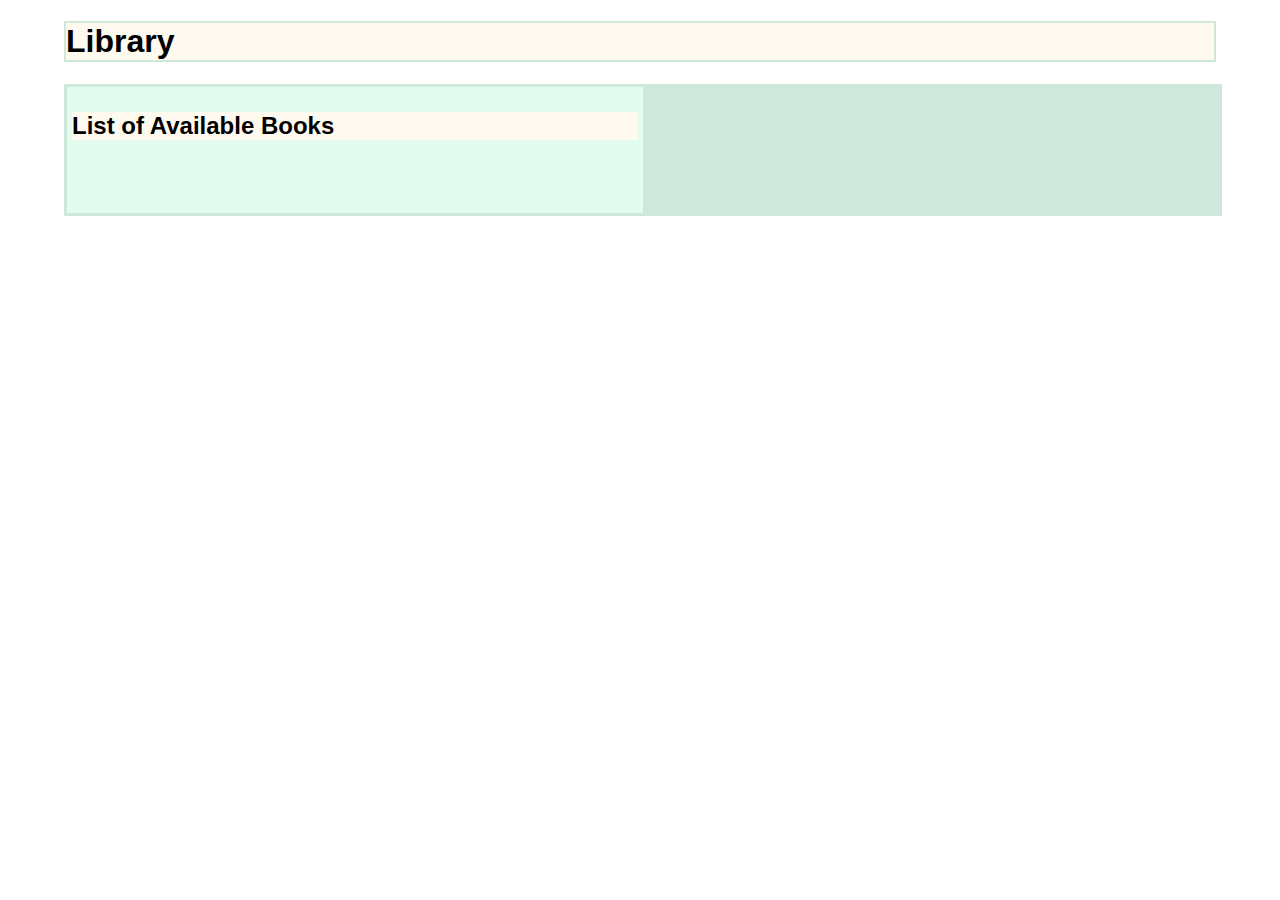
<file: index.html>
<!DOCTYPE html>
<html lang="en">
<head>
    <meta charset="UTF-8">
    <link rel="stylesheet" href="css/library2.css" />
    <meta name="viewport" content="width=device-width, initial-scale=1.0">
    <title>Library</title>
</head>
<body>
    <!-- Add your own html content here, and keep JS content in JS files -->
    <header role="heading">
        <h1 class="heading">Library</h1>
    </header>
    <main role="main" class="main">
        <div class="container">
            <div class="card">
                <div class="left">
                    <h2>List of Available Books</h2>
                    <nav>
                        <ul id="booklist"></ul>
                    </nav>
                </div>
            </div>
            <div class="card" id="resultspane" style="visibility:hidden;">
                <div class="right">
                    <!--<label for="search">Search Word String: </label>-->
                    <div><input type="text" id="search" placeholder="Search Text..." title="Enter a string of characters (letters) to search your chosen book" /></div>
                    <h2 id="resultsbanner">Most common words in <span id="booktitle"></span></h2>
                    <div>
                        <ul id="resultlist"></ul>
                    </div>
                </div>
            </div>
        </div>


    </main>
    <script src="js/app.js" type="module"></script>
</body>
</html>
</file>
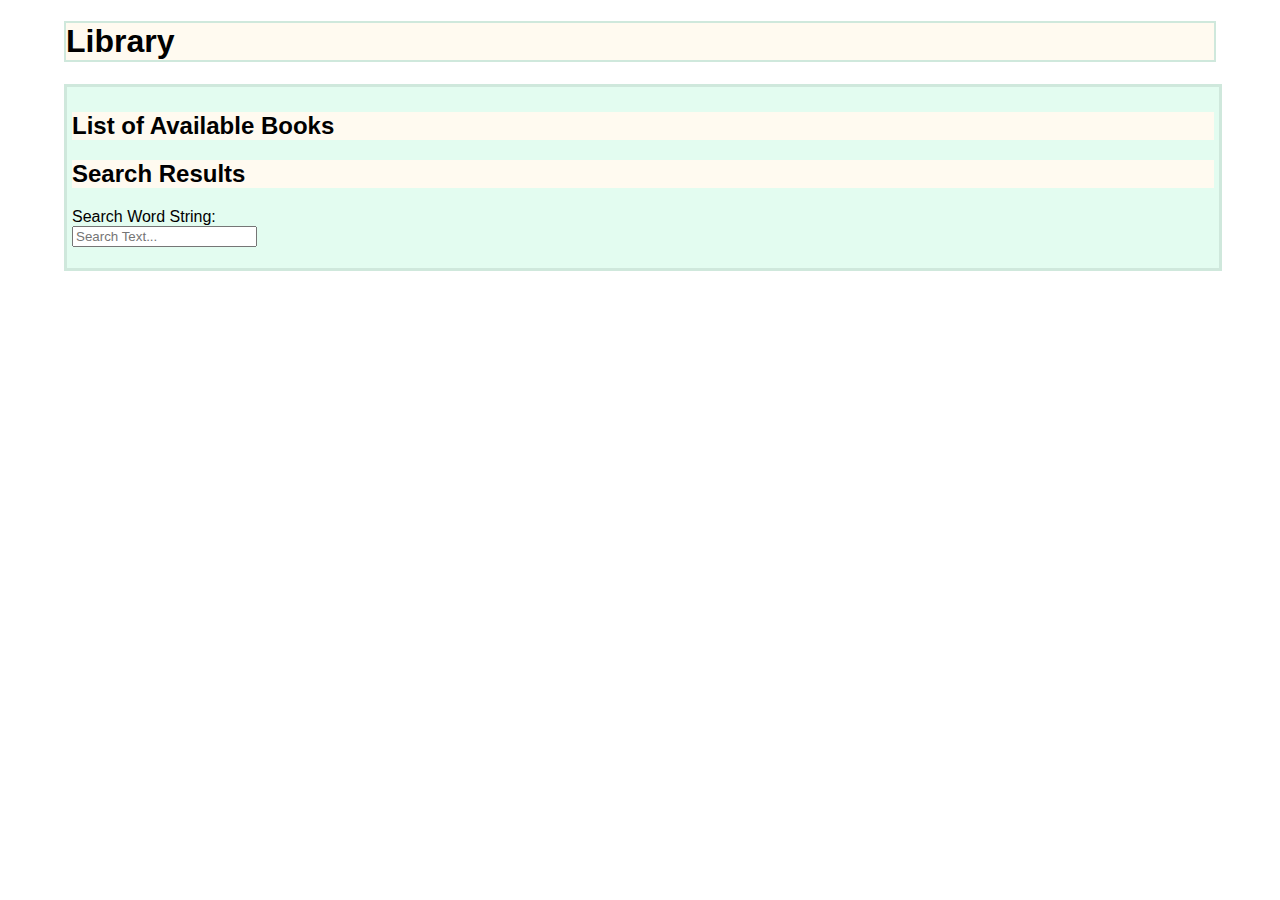
<file: index2.html>
﻿<!DOCTYPE html>
<html lang="en">
<head>
    <meta charset="UTF-8">
    <link rel="stylesheet" href="css/library2.css" />
    <meta name="viewport" content="width=device-width, initial-scale=1.0">
    <meta name="referrer" content="always">
    
    <title>Library</title>
</head>
<body>
    <!-- Add your own html content here, and keep JS content in JS files -->
    <header role="heading">
        <h1 class="heading">Library</h1>
    </header>
    <main role="main" class="main">
        <div class="container">
            <div class="card">
                <h2>List of Available Books</h2>
                <nav>
                    <ul id="booklist"></ul>
                </nav>
            <!--</div>
            <div class="card">-->
                <h2 id="resultsbanner">Search Results</h2>
                <label for="search">Search Word String: </label>
                <div><input type="text" id="search" placeholder="Search Text..." title="Enter a string of characters (letters) to search your chosen book" /></div>
                <div>
                    <ul id="resultlist"></ul>
                </div>
            </div>
        </div>


    </main>
    <script src="js/app.js" type="module"></script>
</body>
</html>
</file>
<file: css/library2.css>
﻿
body {
    font-family: Helvetica, Arial, sans-serif;
    width: 90%;
    margin-left: auto;
    margin-right: auto;
}


.heading {
    border: 2px solid rgb(207, 232, 220);
    background-color: floralwhite;
}
.container {
    display: table;
    table-layout: fixed;
    width: 100%;
    height: 100px;
    background-color: rgb(207, 232, 220);
    padding: 3px;
}

.card {
    display: table-cell;
    height: 100px;
    background-color: rgb(227, 252, 240);
    padding :5px;
}
h2 {
    background-color: floralwhite;
}
</file>
